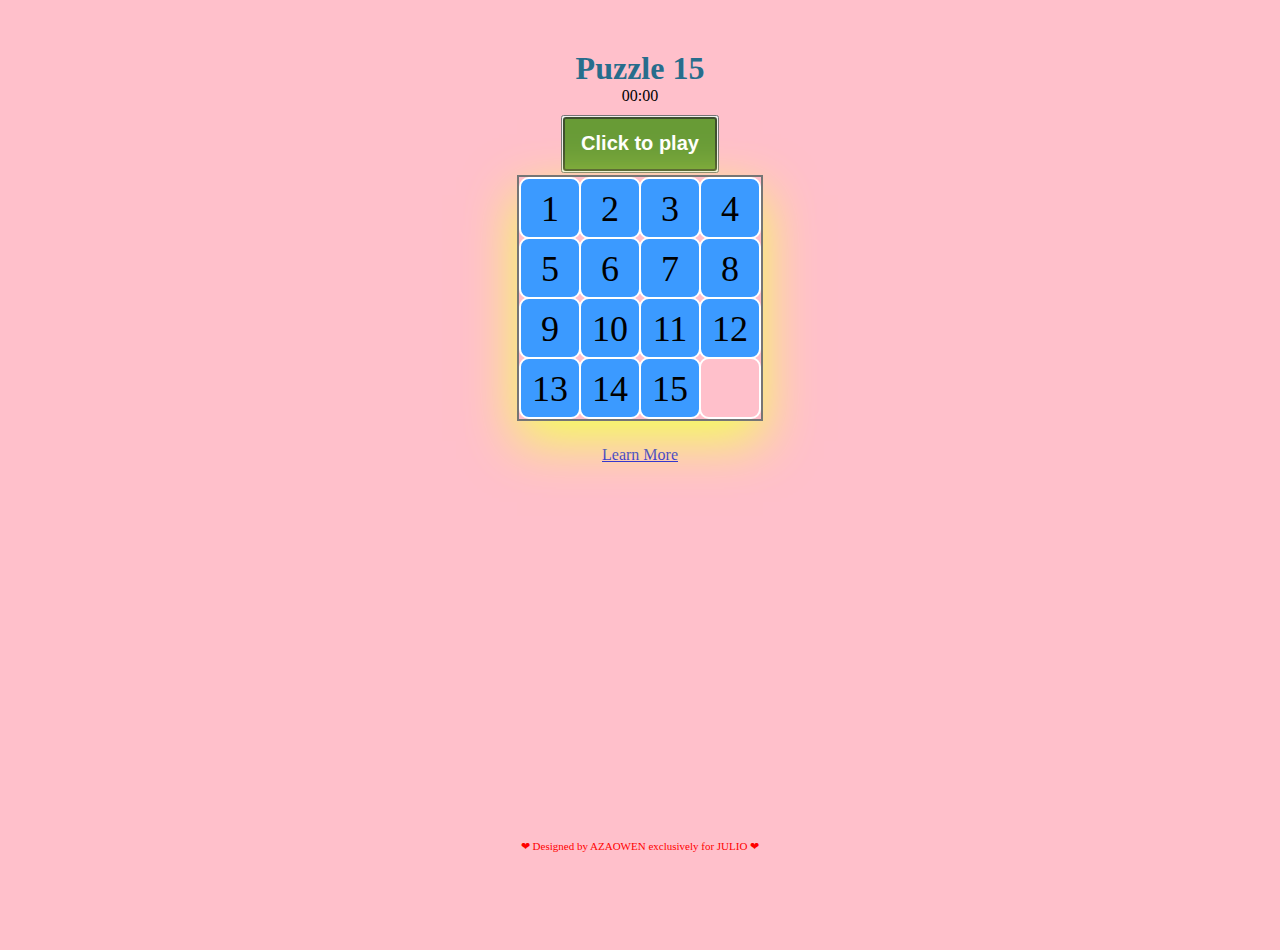
<file: game.html>
<!DOCTYPE html >
<html >
<head>
<meta http-equiv="Content-Type" content="text/html; charset=utf-8" />
<link rel="icon" href="gamepad-main.png" type="image/x-icon">
<link rel="stylesheet" href="public/css/game.css">
<title> 15 Puzzle</title>
</head>
<body>
  <div id="wrapper">
    <div id="container">
      <h1>Puzzle 15</h1>
      <div id="board-time">00:00</div>
      <div id="container-play">
       <button> <a id="play" href="javascript:void(0)" class="playB">Click to play</a> </button>
      </div> 
      <div id="alert_puzzle"></div>
      <div id="puzzle">
        <div number="1" class="cell-puzzle row-1 col-1">1</div>
        <div number="2" class="cell-puzzle row-1 col-2">2</div>
        <div number="3" class="cell-puzzle row-1 col-3">3</div>
        <div number="4" class="cell-puzzle row-1 col-4">4</div>
        <div number="5" class="cell-puzzle row-2 col-1">5</div>
        <div number="6" class="cell-puzzle row-2 col-2">6</div>
        <div number="7" class="cell-puzzle row-2 col-3">7</div>
        <div number="8" class="cell-puzzle row-2 col-4">8</div>
        <div number="9" class="cell-puzzle row-3 col-1">9</div>
        <div number="10" class="cell-puzzle row-3 col-2">10</div>
        <div number="11" class="cell-puzzle row-3 col-3">11</div>
        <div number="12" class="cell-puzzle row-3 col-4">12</div>
        <div number="13" class="cell-puzzle row-4 col-1">13</div>
        <div number="14" class="cell-puzzle row-4 col-2">14</div>
        <div number="15" class="cell-puzzle row-4 col-3">15</div>
        <div number="0" class="cell-puzzle row-4 col-4 cell-puzzle-zero"></div>
      </div>
    </div>
  </div>

  <div class="learn-more">
    <a href="https://en.wikipedia.org/wiki/15_puzzle" class="learn-more" target="_blank"> Learn More </a>
  </div>

  <div class="text-center">
  <p  style="font-size: 11px;color:rgb(255, 0, 0)"  >❤ Designed by AZAOWEN exclusively for JULIO ❤</p>
  </div>

  <script type="text/javascript" src="https://code.jquery.com/jquery-3.4.1.min.js"></script>
  <script src="public/js/game.js" type="text/javascript"></script>


</body> 
</html>
</file>
<file: public/css/game.css>
*{
  padding:0px;
  margin:0px;
  
}
html{
  width:100%;
  height:100%;
  background-color: pink;
  cursor:url('../../gamepad.png'),auto;
}
#play{
  cursor:url('../../gamepad.png'),auto;
}

.learn-more {
  text-align: center;
  
}
.text-center{

  position:absolute;
   bottom:0;
   width:100%;
   height:60px;   
   
}

.text-center p{
  text-align: center;
  
}

#play:hover{
  background-color: rgb(244, 248, 21);
}







body{
  height:100%;
  width:100%;
}
html > body {
     height: 100%;
}
#wrapper {
  width:100%;
  margin:0 auto;
}
#wrapper a {
  text-align:center;
}
#container {
  font-size:16px;
  width:300px;
  margin:50px auto 0;
  text-align:center;
}
#container h1 {
  color:#276D8C;
}
#puzzle {
  height:242px;
  width:242px;
  position:relative;
  border:2px solid #757575;
  margin:0 auto 25px;
  box-shadow: 0 20px 50px rgb(244, 255, 87);
  
}
#puzzle .cell-puzzle {
  width: 58px;
  height: 58px;
  border: 2px solid white;
  position: absolute;
  text-align: center;
  vertical-align: middle;
  line-height: 20px;
  font-size: 36px;
  line-height: 60px;
  background-color: #3B9AFF;
  z-index: 100;
  user-select: none;
  border-radius: 10px;
}


#puzzle .cell-puzzle:hover{
  background-color: #ff3bff;
  color: white;
}


#puzzle .cell-puzzle-zero {
  background-color:pink !important;
  z-index: 50;
}
#puzzle > .row-1 {
  top: 0;
}
#puzzle > .row-2 {
  top: 60px;
}
#puzzle > .row-3 {
  top: 120px;
}
#puzzle > .row-4 {
  top: 180px;
}
#puzzle > .col-1 {
  left: 0;
}
#puzzle > .col-2 {
  left: 60px;
}
#puzzle > .col-3 {
  left: 120px;
}
#puzzle > .col-4 {
  left: 180px;
}
#container-play{
  margin: 10px 0;
  text-align: center;
  height:50px;
}
#play{
  width:150px;
  height:50px;
  border:2px solid #3f4f2e;
  text-align:center;
  text-decoration:none;
  font-weight:600;
  font-size:20px;
  background-color:#689b37;
  display: inline-block;
  color: white;
  text-align: center;
  line-height: 48px;
  border-radius: 3px;
}
#alert_puzzle {
  font-size: 16px;
  color: coral;
}
</file>
